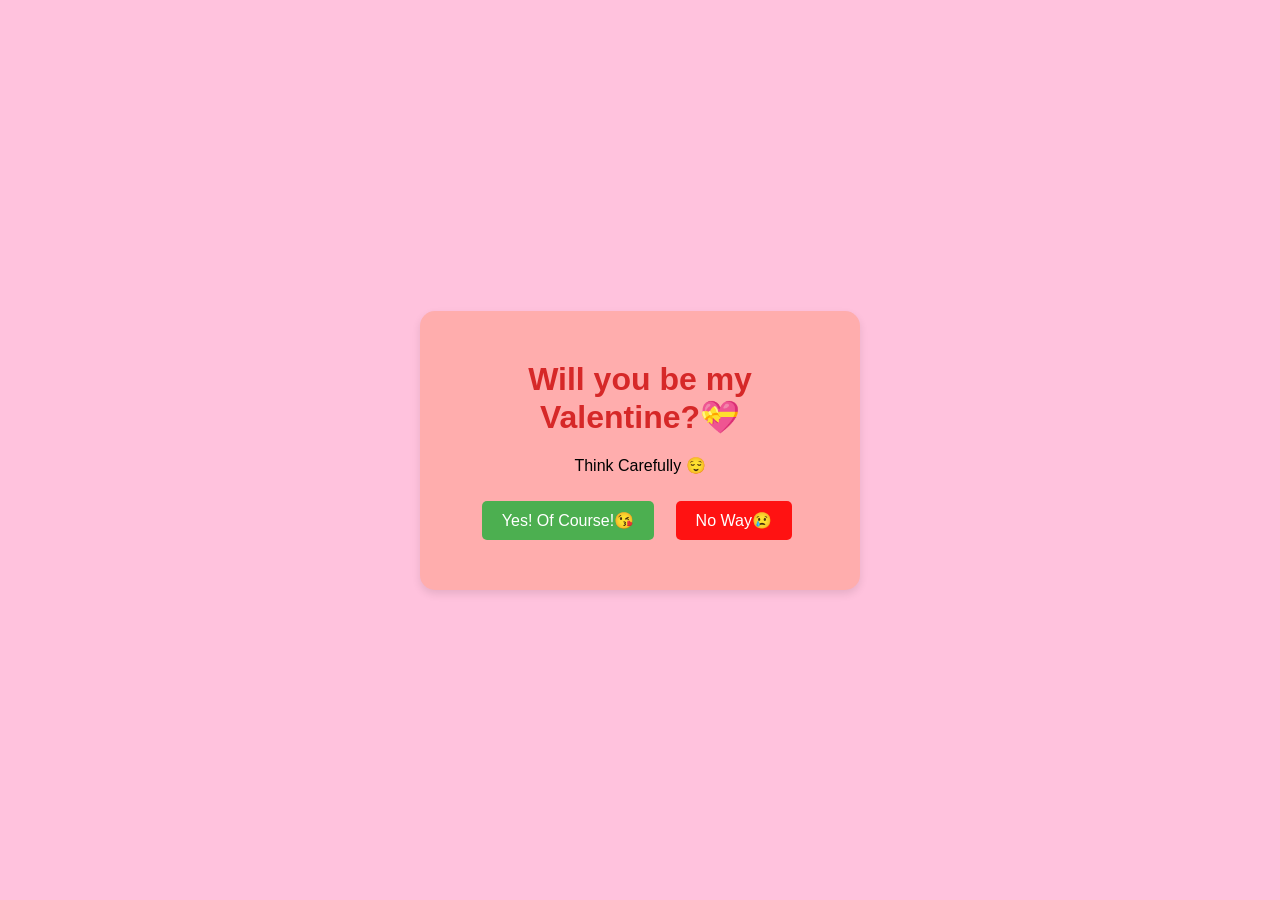
<file: index.html>
<!DOCTYPE html>
<html lang="en">
<head>
    <meta charset="UTF-8">
    <meta name="viewport" content="width=device-width, initial-scale=1.0">
    <title>Be My Valentine?</title>
    <style>
        body { font-family: 'Arial', sans-serif; display: flex; justify-content: center; align-items: center; height: 100vh; margin: 0; background-color: #ffeef2; text-align: center; }
        .page { display: none; padding: 20px; }
        .active { display: block; }
        
        /* The Dudu-Bubu Bobbing Animation */
        .dudu-img { 
            width: 200px; 
            animation: bob 2s infinite ease-in-out; 
            margin-bottom: 10px;
        }
        @keyframes bob {
            0% { transform: translateY(0); }
            50% { transform: translateY(-15px); }
            100% { transform: translateY(0); }
        }

        button { padding: 15px 30px; font-size: 18px; cursor: pointer; border: none; border-radius: 20px; margin: 10px; transition: 0.3s; }
        #yesBtn { background-color: #ff4d6d; color: white; }
        #noBtn { background-color: #ccc; color: black; position: absolute; }
        h1 { color: #d62828; margin: 10px 0; }
    </style>
    <link rel="stylesheet" href="style.css">
</head>
<body>

<div class="container">
    <div id="page1" class="page active">
        <h1>Will you be my Valentine?💝</h1>
        <p>Think Carefully 😌</p>
        <button id="yesBtn" onclick="nextPage(2)">Yes! Of Course!😘</button>
        <button id="noBtn" onmouseover="moveNoButton()">No Way😢</button>
    </div>

    <div id="page2" class="page">
        <h1>I knew you'd say YES! 😍</h1>
        <p>You don't even realize how special you are to me 💫💫</p>
        <p>You make my every day feels warmer, brighter and happier 💖💖</p>
        <button onclick="nextPage(3)">Next</button>
    </div>

    <div id="page3" class="page">
        <h1>Why have I chosen you:</h1>
        <ul style="text-align: left; display: inline-block;">
            <li>Your beautiful smile lights up my day.😊</li>
            <li>You are the most kind and caring person I know.😇</li>
            <li>Life is just better when you're around.💞</li>
            <li>My every moment of life feels magical with you.🪄</li>
        </ul>
        <button onclick="nextPage(4)">Next</button>
    </div>

    <div id="page4" class="page">
        <h1>My Promise🤞</h1>
        <p>I promise to care for you always make you smile even when things get harder,</p> <p>support your dreams and love you more from the bottom of my heart🥰🥰</p>
        <p><h2>Happy Valentine's Day!❤️</h2></p>
    </div>
</div>

    <script>
        function nextPage(pageNumber) {
            document.querySelectorAll('.page').forEach(p => p.classList.remove('active'));
            document.getElementById('page' + pageNumber).classList.add('active');
        }

        function moveNoButton() {
            const btn = document.getElementById('noBtn');
            const x = Math.random() * (window.innerWidth - btn.offsetWidth - 20);
            const y = Math.random() * (window.innerHeight - btn.offsetHeight - 20);
            btn.style.left = x + 'px';
            btn.style.top = y + 'px';
        }
    </script>
</body>
</html>
</file>
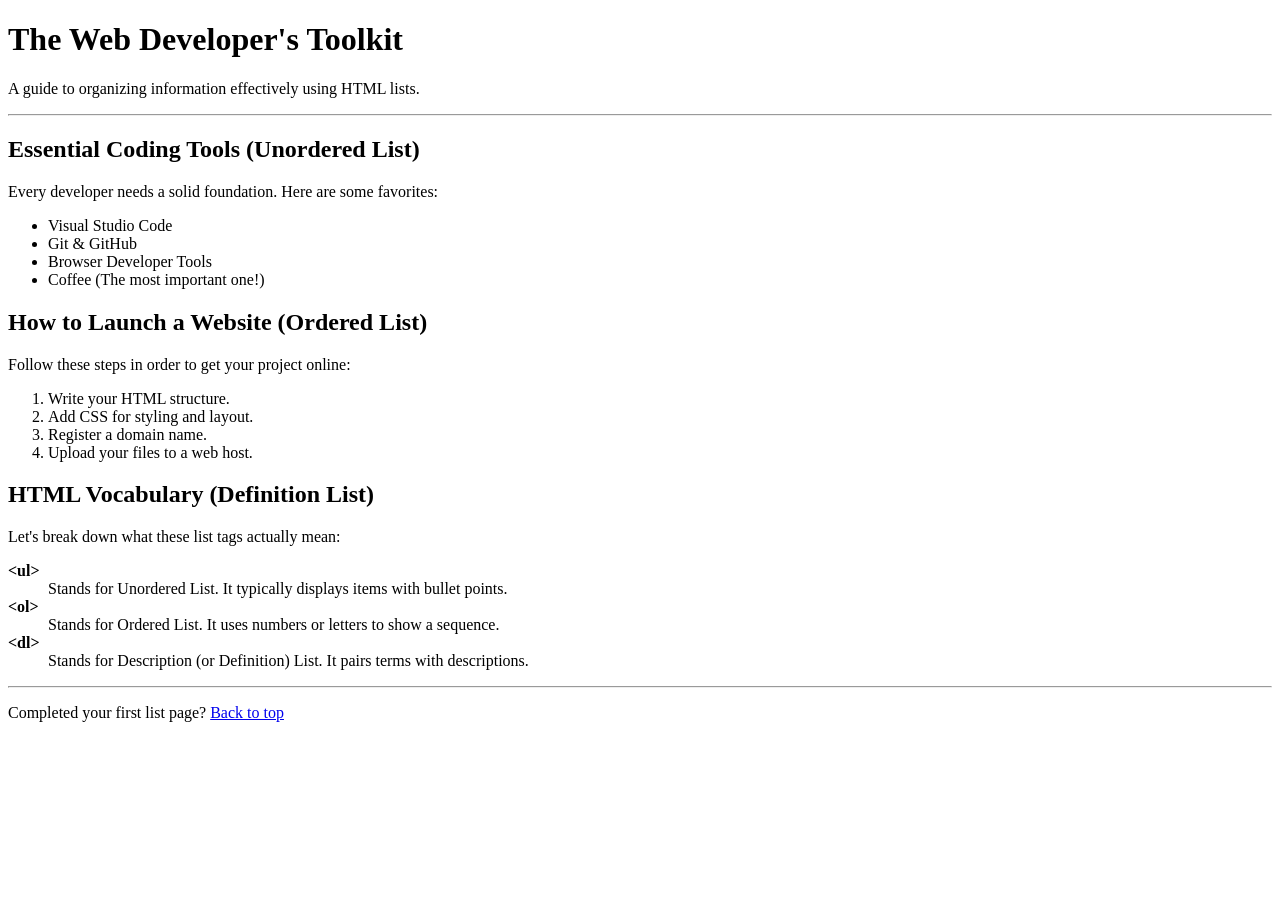
<file: list.html>
<!DOCTYPE html>
<html lang="en">
<head>
    <meta charset="UTF-8">
    <title>Mastering HTML Lists</title>
</head>
<body>

    <header>
        <h1>The Web Developer's Toolkit</h1>
        <p>A guide to organizing information effectively using HTML lists.</p>
    </header>

    <hr>

    <section>
        <h2>Essential Coding Tools (Unordered List)</h2>
        <p>Every developer needs a solid foundation. Here are some favorites:</p>
        <ul>
            <li>Visual Studio Code</li>
            <li>Git & GitHub</li>
            <li>Browser Developer Tools</li>
            <li>Coffee (The most important one!)</li>
        </ul>
    </section>

    <section>
        <h2>How to Launch a Website (Ordered List)</h2>
        <p>Follow these steps in order to get your project online:</p>
        <ol>
            <li>Write your HTML structure.</li>
            <li>Add CSS for styling and layout.</li>
            <li>Register a domain name.</li>
            <li>Upload your files to a web host.</li>
        </ol>
    </section>

    <section>
        <h2>HTML Vocabulary (Definition List)</h2>
        <p>Let's break down what these list tags actually mean:</p>
        <dl>
            <dt><strong>&lt;ul&gt;</strong></dt>
            <dd>Stands for Unordered List. It typically displays items with bullet points.</dd>
            
            <dt><strong>&lt;ol&gt;</strong></dt>
            <dd>Stands for Ordered List. It uses numbers or letters to show a sequence.</dd>
            
            <dt><strong>&lt;dl&gt;</strong></dt>
            <dd>Stands for Description (or Definition) List. It pairs terms with descriptions.</dd>
        </dl>
    </section>

    <hr>

    <footer>
        <p>Completed your first list page? <a href="#">Back to top</a></p>
    </footer>

</body>
</html>
</file>
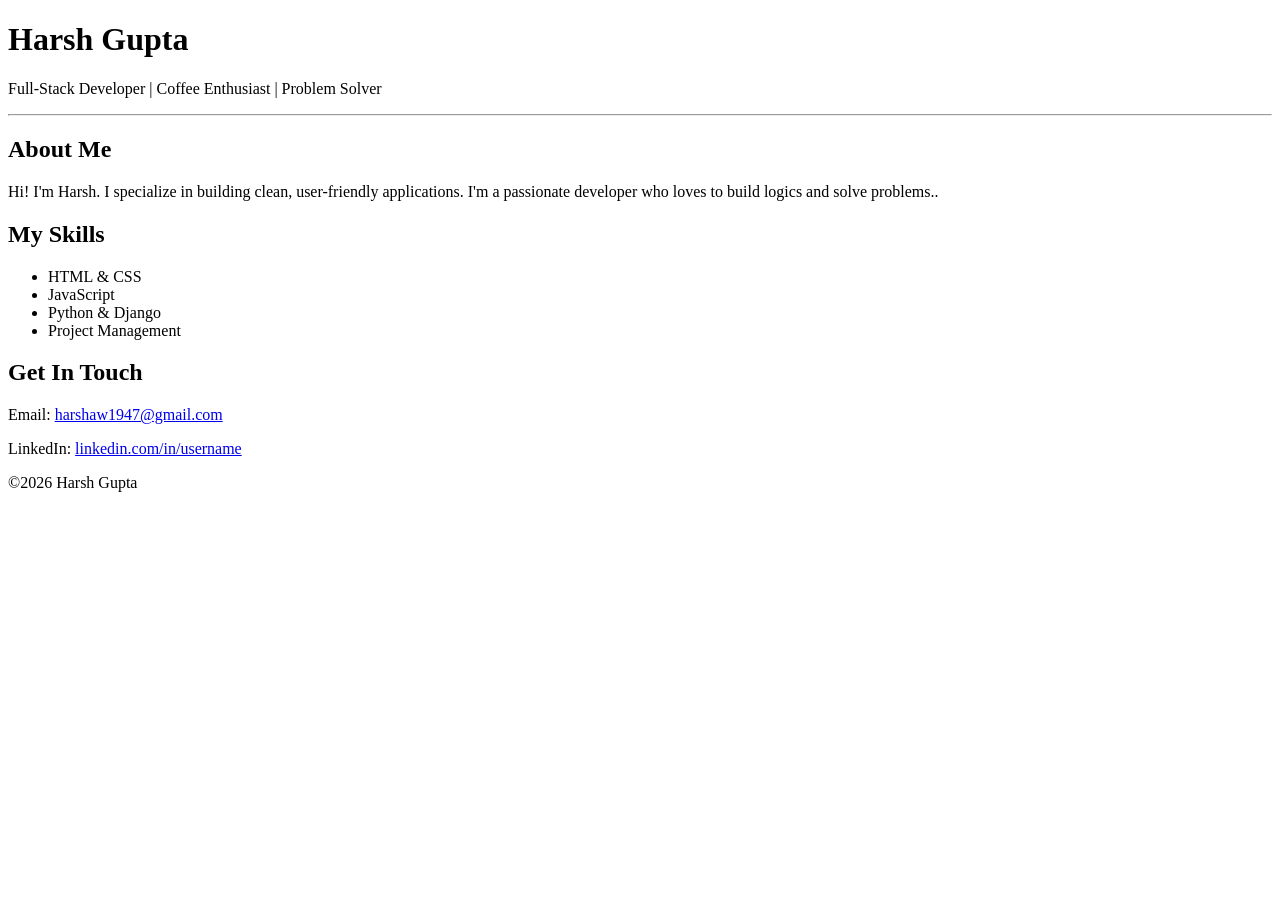
<file: profile.html>
<!DOCTYPE html>
<html lang="en">
<head>
    <meta charset="UTF-8">
    <meta name="viewport" content="width=device-width, initial-scale=1.0">
    <title>My Personal Profile</title>
</head>
<body>

    <header>
        <h1>Harsh Gupta</h1>
        <p>Full-Stack Developer | Coffee Enthusiast | Problem Solver</p>
    </header>

    <hr>

    <section>
        <h2>About Me</h2>
        <p>Hi! I'm Harsh. I specialize in building clean, user-friendly applications. I'm a passionate developer who loves to build logics and solve problems..</p>
    </section>

    <section>
        <h2>My Skills</h2>
        <ul>
            <li>HTML & CSS</li>
            <li>JavaScript</li>
            <li>Python & Django</li>
            <li>Project Management</li>
        </ul>
    </section>

    <section>
        <h2>Get In Touch</h2>
        <p>Email: <a href="mailto:harshaw1947@gmail.com">harshaw1947@gmail.com</a></p>
        <p>LinkedIn: <a href="https://linkedin.com/in/username" target="_blank">linkedin.com/in/username</a></p>
    </section>

    <footer>
        <p>&copy;2026 Harsh Gupta</p>
    </footer>

</body>
</html>
</file>
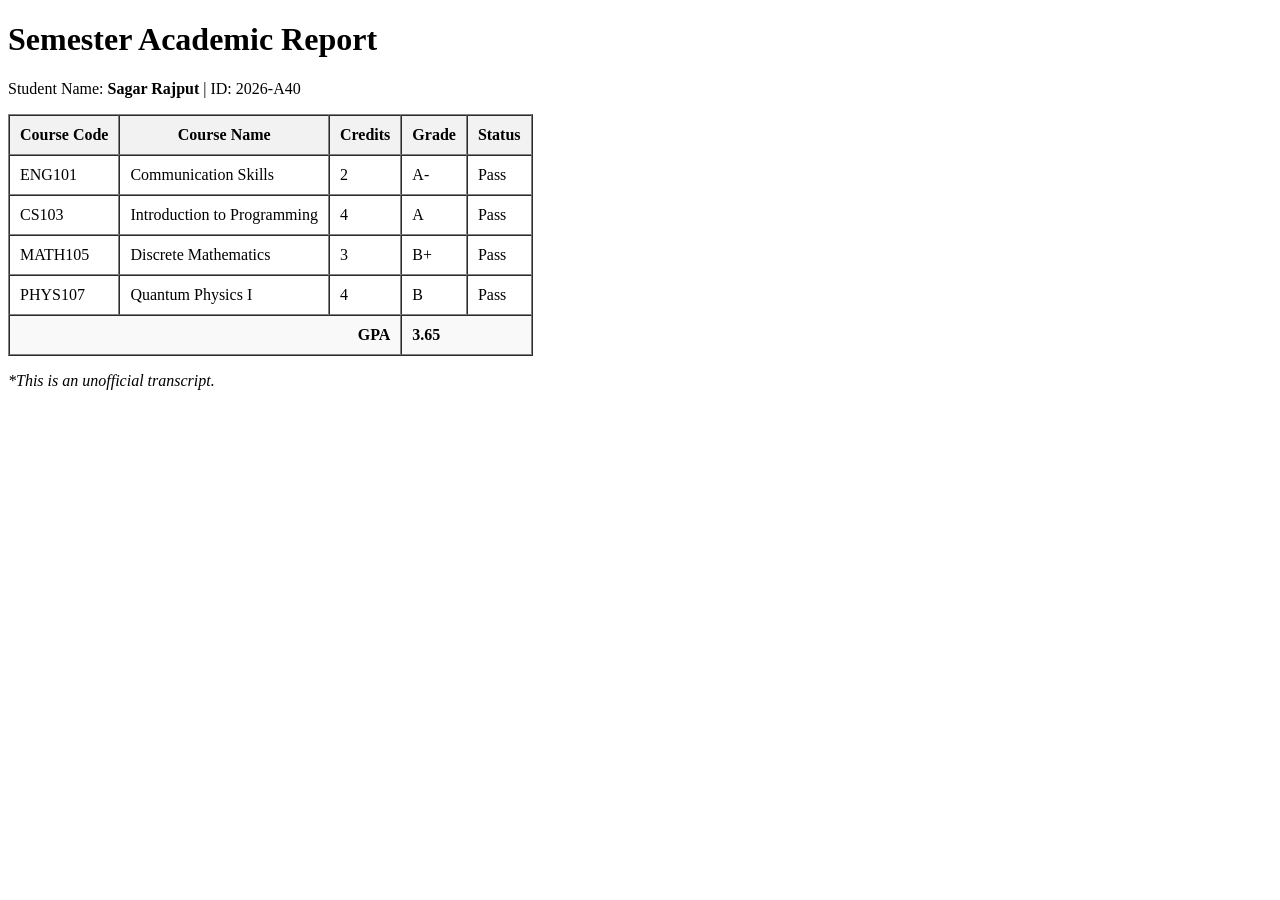
<file: student.html>
<!DOCTYPE html>
<html lang="en">
<head>
    <meta charset="UTF-8">
    <title>Student Academic Record</title>
</head>
<body>

    <header>
        <h1>Semester Academic Report</h1>
        <p>Student Name: <strong>Sagar Rajput</strong> | ID: 2026-A40</p>
    </header>

    <table border="1" cellpadding="10" cellspacing="0">
        <thead>
            <tr bgcolor="#f2f2f2">
                <th>Course Code</th>
                <th>Course Name</th>
                <th>Credits</th>
                <th>Grade</th>
                <th>Status</th>
            </tr>
        </thead>
        <tbody>
            <tr>
                <td>ENG101</td>
                <td>Communication Skills</td>
                <td>2</td>
                <td>A-</td>
                <td>Pass</td>
            </tr>
            <tr>
                <td>CS103</td>
                <td>Introduction to Programming</td>
                <td>4</td>
                <td>A</td>
                <td>Pass</td>
            </tr>
            <tr>
                <td>MATH105</td>
                <td>Discrete Mathematics</td>
                <td>3</td>
                <td>B+</td>
                <td>Pass</td>
            </tr>
            <tr>
                <td>PHYS107</td>
                <td>Quantum Physics I</td>
                <td>4</td>
                <td>B</td>
                <td>Pass</td>
            </tr>
        </tbody>
        <tfoot>
            <tr bgcolor="#f9f9f9">
                <td colspan="3" align="right"><strong>GPA</strong></td>
                <td colspan="2"><strong>3.65</strong></td>
            </tr>
        </tfoot>
    </table>

    <footer>
        <p><i>*This is an unofficial transcript.</i></p>
    </footer>

</body>
</html>
</file>
<file: style.css>
body {
    display: flex;
    justify-content: center;
    align-items: center;
    height: 100vh;
    margin: 0;
    background-color: #ffc2dd;
    font-family: 'Arial', sans-serif;
    overflow: hidden; /* Prevents scrollbars from the moving button */
}

.container {
    text-align: center;
    padding: 20px;
    background-color: #ffadad;
    border-radius: 15px;
    box-shadow: 0 4px 8px rgba(0, 0, 0, 0.1);
    max-width: 400px;
}

h1 {
    color: #d62828;
    margin-bottom: 20px;
}

#gif-img {
    width: 100%;
    max-width: 300px;
    border-radius: 10px;
    margin-bottom: 20px;
}

.buttons {
    display: flex;
    justify-content: center;
    gap: 20px;
    position: relative;
}

button {
    padding: 10px 20px;
    font-size: 1em;
    border: none;
    border-radius: 5px;
    cursor: pointer;
    transition: transform 0.3s ease;
}

#yesBtn {
    background-color: #4CAF50;
    color: white;
    position: relative;
    right: 20%; 
}

#noBtn {
    background-color: #ff1212;
    color: white;
    position: absolute;
    /* Initial position for the moving button */
    transition: all 0.4s ease;
    left: 52%; 
}
</file>
